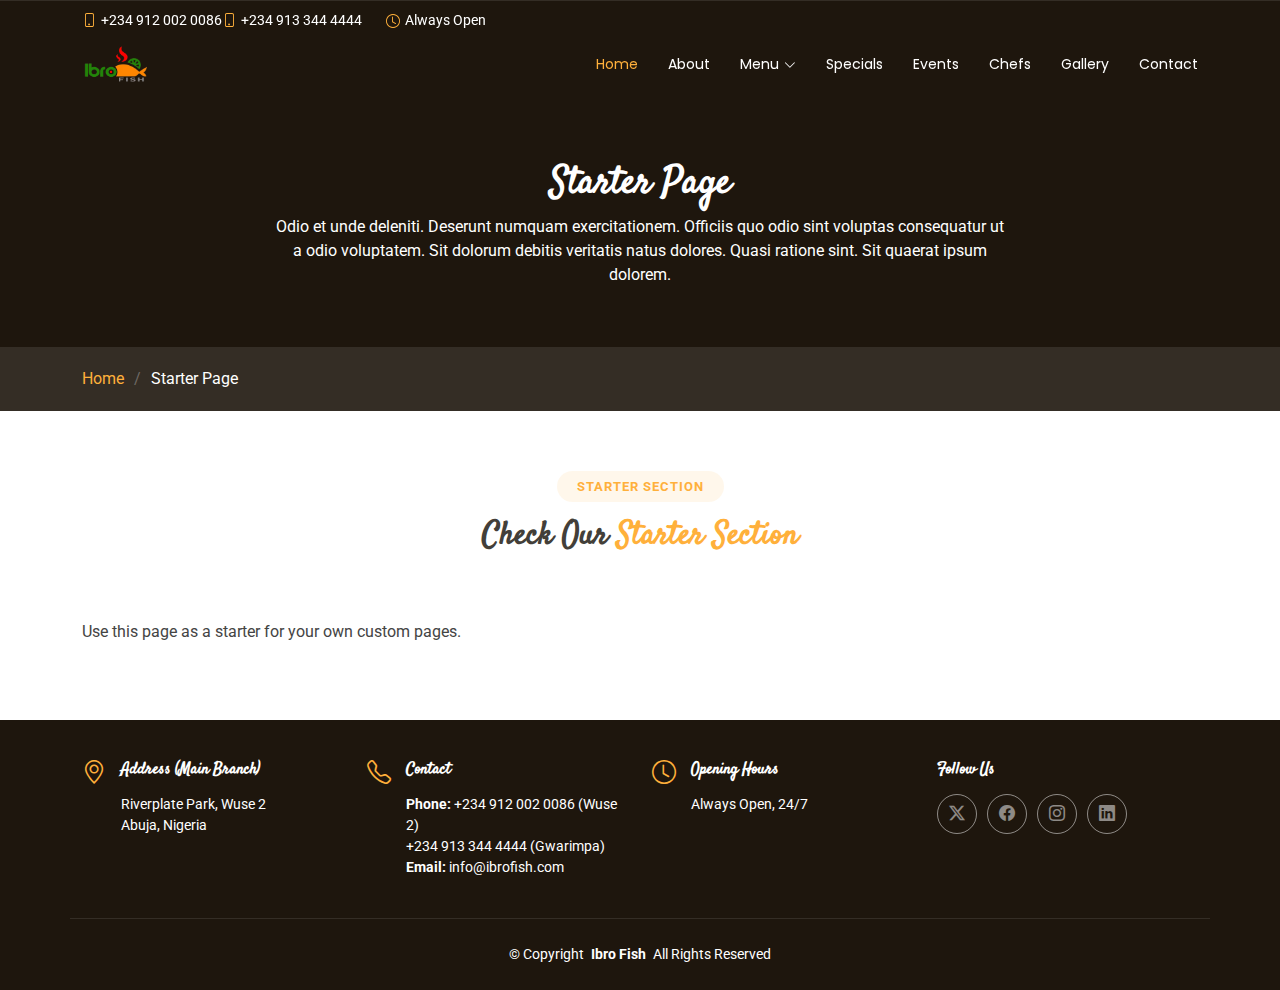
<file: menu-riverplate.html>
<!DOCTYPE html>
<html lang="en">

<head>
  <meta charset="utf-8">
  <meta content="width=device-width, initial-scale=1.0" name="viewport">
  <title>Home - Ibro Fish</title>
  <meta name="description" content="">
  <meta name="keywords" content="">

  <!-- Favicons -->
  <link href="assets/img/favicon.png" rel="icon">
  <link href="assets/img/apple-touch-icon.png" rel="apple-touch-icon">

  <!-- Fonts -->
  <link href="https://fonts.googleapis.com" rel="preconnect">
  <link href="https://fonts.gstatic.com" rel="preconnect" crossorigin>
  <link href="https://fonts.googleapis.com/css2?family=Roboto:ital,wght@0,100;0,300;0,400;0,500;0,700;0,900;1,100;1,300;1,400;1,500;1,700;1,900&family=Poppins:ital,wght@0,100;0,200;0,300;0,400;0,500;0,600;0,700;0,800;0,900;1,100;1,200;1,300;1,400;1,500;1,600;1,700;1,800;1,900&family=Satisfy:wght@400&display=swap" rel="stylesheet">

  <!-- Vendor CSS Files -->
  <link href="assets/vendor/bootstrap/css/bootstrap.min.css" rel="stylesheet">
  <link href="assets/vendor/bootstrap-icons/bootstrap-icons.css" rel="stylesheet">
  <link href="assets/vendor/aos/aos.css" rel="stylesheet">
  <link href="assets/vendor/glightbox/css/glightbox.min.css" rel="stylesheet">
  <link href="assets/vendor/swiper/swiper-bundle.min.css" rel="stylesheet">

  <!-- Main CSS File -->
  <link href="assets/css/main.css" rel="stylesheet">

</head>

<body class="index-page">

  <header id="header" class="header fixed-top">

    <div class="topbar d-flex align-items-center">
      <div class="container d-flex justify-content-end justify-content-md-between">
        <div class="contact-info d-flex align-items-center">
          <i class="bi bi-phone d-flex align-items-center d-none d-lg-block"><span>+234 912 002 0086</span></i>
          <i class="bi bi-phone d-flex align-items-center d-none d-lg-block"><span>+234 913 344 4444</span></i>
          <i class="bi bi-clock ms-4 d-none d-lg-flex align-items-center"><span>Always Open</span></i>
        </div>
        <!-- <a href="#book-a-table" class="cta-btn">Booka a table</a> -->
      </div>
    </div><!-- End Top Bar -->

    <div class="branding d-flex align-items-cente">

      <div class="container position-relative d-flex align-items-center justify-content-between">
        <a href="index.html" class="logo d-flex align-items-center">
          <!-- Uncomment the line below if you also wish to use an image logo -->
          <img src="assets/img/logo.png" alt="">
          <!-- <h1 class="sitename">IbroFish</h1> -->
        </a>

        <nav id="navmenu" class="navmenu">
          <ul>
            <li><a href="#hero" class="active">Home</a></li>
            <li><a href="#about">About</a></li>
            <li class="dropdown"><a href="#"><span>Menu</span> <i class="bi bi-chevron-down toggle-dropdown"></i></a>
              <ul>
                <li><a href="#">Gwarinpa</a></li>
                <!-- <li class="dropdown"><a href="#"><span>Deep Dropdown</span> <i class="bi bi-chevron-down toggle-dropdown"></i></a>
                  <ul>
                    <li><a href="#">Deep Dropdown 1</a></li>
                    <li><a href="#">Deep Dropdown 2</a></li>
                    <li><a href="#">Deep Dropdown 3</a></li>
                    <li><a href="#">Deep Dropdown 4</a></li>
                    <li><a href="#">Deep Dropdown 5</a></li>
                  </ul>
                </li> -->
                <li><a href="#">Wuse by EFCC</a></li>
                <li><a href="menu-riverplate.html">Wuse Riverplate</a></li>
              </ul>
            </li>
            <!-- <li class="dropdown"><a href="#"><span>Dropdown</span> <i class="bi bi-chevron-down toggle-dropdown"></i></a>
              <ul>
                <li><a href="#">Dropdown 1</a></li>
                <li class="dropdown"><a href="#"><span>Deep Dropdown</span> <i class="bi bi-chevron-down toggle-dropdown"></i></a>
                  <ul>
                    <li><a href="#">Deep Dropdown 1</a></li>
                    <li><a href="#">Deep Dropdown 2</a></li>
                    <li><a href="#">Deep Dropdown 3</a></li>
                    <li><a href="#">Deep Dropdown 4</a></li>
                    <li><a href="#">Deep Dropdown 5</a></li>
                  </ul>
                </li>
                <li><a href="#">Dropdown 2</a></li>
                <li><a href="#">Dropdown 3</a></li>
                <li><a href="#">Dropdown 4</a></li>
              </ul>
            </li> -->
            <!-- <li><a href="#menu">Menu</a></li> -->
            <li><a href="#specials">Specials</a></li>
            <li><a href="#events">Events</a></li>
            <li><a href="#chefs">Chefs</a></li>
            <li><a href="#gallery">Gallery</a></li>
            
            <li><a href="#contact">Contact</a></li>
          </ul>
          <i class="mobile-nav-toggle d-xl-none bi bi-list"></i>
        </nav>

      </div>

    </div>

  </header>

  <main class="main">

    <!-- Page Title -->
    <div class="page-title dark-background">
      <div class="heading">
        <div class="container">
          <div class="row d-flex justify-content-center text-center">
            <div class="col-lg-8">
              <h1 class="heading-title">Starter Page</h1>
              <p class="mb-0">
                Odio et unde deleniti. Deserunt numquam exercitationem. Officiis quo
                odio sint voluptas consequatur ut a odio voluptatem. Sit dolorum
                debitis veritatis natus dolores. Quasi ratione sint. Sit quaerat
                ipsum dolorem.
              </p>
            </div>
          </div>
        </div>
      </div>
      <nav class="breadcrumbs">
        <div class="container">
          <ol>
            <li><a href="index.html">Home</a></li>
            <li class="current">Starter Page</li>
          </ol>
        </div>
      </nav>
    </div><!-- End Page Title -->

    <!-- Starter Section Section -->
    <section id="starter-section" class="starter-section section">

      <!-- Section Title -->
      <div class="container section-title" data-aos="fade-up">
        <h2>Starter Section</h2>
        <div><span>Check Our</span> <span class="description-title">Starter Section</span></div>
      </div><!-- End Section Title -->

      <div class="container" data-aos="fade-up">
        <p>Use this page as a starter for your own custom pages.</p>
      </div>

    </section><!-- /Starter Section Section -->

  </main>

  <footer id="footer" class="footer dark-background">

    <div class="container">
      <div class="row gy-3">
        <div class="col-lg-3 col-md-6 d-flex">
          <i class="bi bi-geo-alt icon"></i>
          <div class="address">
            <h4>Address (Main Branch)</h4>
            <p>Riverplate Park, Wuse 2</p>
            <p>Abuja, Nigeria</p>
            <p></p>
          </div>

        </div>

        <div class="col-lg-3 col-md-6 d-flex">
          <i class="bi bi-telephone icon"></i>
          <div>
            <h4>Contact</h4>
            <p>
              <strong>Phone:</strong> <span>+234 912 002 0086 (Wuse 2)</span><br>
              <span>+234 913 344 4444 (Gwarimpa)</span><br>
              <strong>Email:</strong> <span>info@ibrofish.com</span><br>
            </p>
          </div>
        </div>

        <div class="col-lg-3 col-md-6 d-flex">
          <i class="bi bi-clock icon"></i>
          <div>
            <h4>Opening Hours</h4>
            <p>
              Always Open, 24/7
            </p>
          </div>
        </div>

        <div class="col-lg-3 col-md-6">
          <h4>Follow Us</h4>
          <div class="social-links d-flex">
            <a href="https://x.com/ibroroastedfish" class="twitter"><i class="bi bi-twitter-x"></i></a>
            <a href="https://web.facebook.com/profile.php?id=100039979797034" class="facebook"><i class="bi bi-facebook"></i></a>
            <a href="https://www.instagram.com/ibro_fish" class="instagram"><i class="bi bi-instagram"></i></a>
            <a href="https://ng.linkedin.com/in/ishaya-ibrahim-252796172" class="linkedin"><i class="bi bi-linkedin"></i></a>
          </div>
        </div>

      </div>
    </div>

    <div class="container copyright text-center mt-4">
      <p>© <span>Copyright</span> <strong class="px-1 sitename">Ibro Fish</strong> <span>All Rights Reserved</span></p>
    </div>

  </footer>

  <!-- Scroll Top -->
  <a href="#" id="scroll-top" class="scroll-top d-flex align-items-center justify-content-center"><i class="bi bi-arrow-up-short"></i></a>

  <!-- Preloader -->
  <div id="preloader"></div>

  <!-- Vendor JS Files -->
  <script src="assets/vendor/bootstrap/js/bootstrap.bundle.min.js"></script>
  <script src="assets/vendor/php-email-form/validate.js"></script>
  <script src="assets/vendor/aos/aos.js"></script>
  <script src="assets/vendor/glightbox/js/glightbox.min.js"></script>
  <script src="assets/vendor/imagesloaded/imagesloaded.pkgd.min.js"></script>
  <script src="assets/vendor/isotope-layout/isotope.pkgd.min.js"></script>
  <script src="assets/vendor/swiper/swiper-bundle.min.js"></script>

  <!-- Main JS File -->
  <script src="assets/js/main.js"></script>

</body>

</html>
</file>
<file: assets/css/main.css>
/**
* Template Name: Delicious
* Template URL: https://bootstrapmade.com/delicious-free-restaurant-bootstrap-theme/
* Updated: Aug 07 2024 with Bootstrap v5.3.3
* Author: BootstrapMade.com
* License: https://bootstrapmade.com/license/
*/

/*--------------------------------------------------------------
# Font & Color Variables
# Help: https://bootstrapmade.com/color-system/
--------------------------------------------------------------*/
/* Fonts */
:root {
  --default-font: "Roboto",  system-ui, -apple-system, "Segoe UI", Roboto, "Helvetica Neue", Arial, "Noto Sans", "Liberation Sans", sans-serif, "Apple Color Emoji", "Segoe UI Emoji", "Segoe UI Symbol", "Noto Color Emoji";
  --heading-font: "Satisfy",  sans-serif;
  --nav-font: "Poppins",  sans-serif;
}

/* Global Colors - The following color variables are used throughout the website. Updating them here will change the color scheme of the entire website */
:root { 
  --background-color: #ffffff; /* Background color for the entire website, including individual sections */
  --default-color: #444444; /* Default color used for the majority of the text content across the entire website */
  --heading-color: #433f39; /* Color for headings, subheadings and title throughout the website */
  --accent-color: #ffb03b; /* Accent color that represents your brand on the website. It's used for buttons, links, and other elements that need to stand out */
  --surface-color: #ffffff; /* The surface color is used as a background of boxed elements within sections, such as cards, icon boxes, or other elements that require a visual separation from the global background. */
  --contrast-color: #ffffff; /* Contrast color for text, ensuring readability against backgrounds of accent, heading, or default colors. */
}

/* Nav Menu Colors - The following color variables are used specifically for the navigation menu. They are separate from the global colors to allow for more customization options */
:root {
  --nav-color: #ffffff;  /* The default color of the main navmenu links */
  --nav-hover-color: #ffb03b; /* Applied to main navmenu links when they are hovered over or active */
  --nav-mobile-background-color: #ffffff; /* Used as the background color for mobile navigation menu */
  --nav-dropdown-background-color: #ffffff; /* Used as the background color for dropdown items that appear when hovering over primary navigation items */
  --nav-dropdown-color: #444444; /* Used for navigation links of the dropdown items in the navigation menu. */
  --nav-dropdown-hover-color: #ffb03b; /* Similar to --nav-hover-color, this color is applied to dropdown navigation links when they are hovered over. */
}

/* Color Presets - These classes override global colors when applied to any section or element, providing reuse of the sam color scheme. */

.light-background {
  --background-color: #fffaf3;
  --surface-color: #ffffff;
}

.dark-background {
  --background-color: #1e160d;
  --default-color: #ffffff;
  --heading-color: #ffffff;
  --surface-color: #42301c;
  --contrast-color: #ffffff;
}

/* Smooth scroll */
:root {
  scroll-behavior: smooth;
}

/*--------------------------------------------------------------
# General Styling & Shared Classes
--------------------------------------------------------------*/
body {
  color: var(--default-color);
  background-color: var(--background-color);
  font-family: var(--default-font);
}

a {
  color: var(--accent-color);
  text-decoration: none;
  transition: 0.3s;
}

a:hover {
  color: color-mix(in srgb, var(--accent-color), transparent 25%);
  text-decoration: none;
}

h1,
h2,
h3,
h4,
h5,
h6 {
  color: var(--heading-color);
  font-family: var(--heading-font);
}

/* Pulsating Play Button
------------------------------*/
.pulsating-play-btn {
  width: 94px;
  height: 94px;
  background: radial-gradient(var(--accent-color) 50%, color-mix(in srgb, var(--accent-color), transparent 75%) 52%);
  border-radius: 50%;
  display: block;
  position: relative;
  overflow: hidden;
}

.pulsating-play-btn:before {
  content: "";
  position: absolute;
  width: 120px;
  height: 120px;
  animation-delay: 0s;
  animation: pulsate-play-btn 2s;
  animation-direction: forwards;
  animation-iteration-count: infinite;
  animation-timing-function: steps;
  opacity: 1;
  border-radius: 50%;
  border: 5px solid color-mix(in srgb, var(--accent-color), transparent 30%);
  top: -15%;
  left: -15%;
  background: rgba(198, 16, 0, 0);
}

.pulsating-play-btn:after {
  content: "";
  position: absolute;
  left: 50%;
  top: 50%;
  transform: translateX(-40%) translateY(-50%);
  width: 0;
  height: 0;
  border-top: 10px solid transparent;
  border-bottom: 10px solid transparent;
  border-left: 15px solid #fff;
  z-index: 100;
  transition: all 400ms cubic-bezier(0.55, 0.055, 0.675, 0.19);
}

.pulsating-play-btn:hover:before {
  content: "";
  position: absolute;
  left: 50%;
  top: 50%;
  transform: translateX(-40%) translateY(-50%);
  width: 0;
  height: 0;
  border: none;
  border-top: 10px solid transparent;
  border-bottom: 10px solid transparent;
  border-left: 15px solid #fff;
  z-index: 200;
  animation: none;
  border-radius: 0;
}

.pulsating-play-btn:hover:after {
  border-left: 15px solid var(--accent-color);
  transform: scale(20);
}

@keyframes pulsate-play-btn {
  0% {
    transform: scale(0.6, 0.6);
    opacity: 1;
  }

  100% {
    transform: scale(1, 1);
    opacity: 0;
  }
}

/* PHP Email Form Messages
------------------------------*/
.php-email-form .error-message {
  display: none;
  background: #df1529;
  color: #ffffff;
  text-align: left;
  padding: 15px;
  margin-bottom: 24px;
  font-weight: 600;
}

.php-email-form .sent-message {
  display: none;
  color: #ffffff;
  background: #059652;
  text-align: center;
  padding: 15px;
  margin-bottom: 24px;
  font-weight: 600;
}

.php-email-form .loading {
  display: none;
  background: var(--surface-color);
  text-align: center;
  padding: 15px;
  margin-bottom: 24px;
}

.php-email-form .loading:before {
  content: "";
  display: inline-block;
  border-radius: 50%;
  width: 24px;
  height: 24px;
  margin: 0 10px -6px 0;
  border: 3px solid var(--accent-color);
  border-top-color: var(--surface-color);
  animation: php-email-form-loading 1s linear infinite;
}

@keyframes php-email-form-loading {
  0% {
    transform: rotate(0deg);
  }

  100% {
    transform: rotate(360deg);
  }
}

/*--------------------------------------------------------------
# Global Header
--------------------------------------------------------------*/
.header {
  --background-color: rgba(255, 255, 255, 0);
  --default-color: #ffffff;
  --heading-color: #ffffff;
  color: var(--default-color);
  transition: all 0.5s;
  z-index: 997;
  background-color: var(--background-color);
}

.header .topbar {
  background-color: var(--background-color);
  padding: 10px 0 0 0;
  font-size: 14px;
  transition: all 0.5s;
}

.header .topbar .contact-info i {
  font-style: normal;
  color: var(--accent-color);
}

.header .topbar .contact-info i a,
.header .topbar .contact-info i span {
  padding-left: 5px;
  color: var(--contrast-color);
}

@media (max-width: 575px) {

  .header .topbar .contact-info i a,
  .header .topbar .contact-info i span {
    font-size: 13px;
  }
}

.header .topbar .contact-info i a {
  line-height: 0;
  transition: 0.3s;
}

.header .topbar .contact-info i a:hover {
  color: var(--contrast-color);
  text-decoration: underline;
}

.header .topbar .cta-btn {
  color: var(--contrast-color);
  background: var(--accent-color);
  font-weight: 500;
  font-size: 14px;
  letter-spacing: 1px;
  display: inline-block;
  padding: 6px 30px 8px 30px;
  border-radius: 50px;
  transition: 0.3s;
}

.header .topbar .cta-btn:hover {
  background: color-mix(in srgb, var(--accent-color), transparent 20%);
}

.header .branding {
  min-height: 60px;
  padding: 5px 0;
}

.header .logo {
  line-height: 1;
}

.header .logo img {
  max-height: 40px;
  margin-right: 10px;
}

.header .logo h1 {
  font-size: 30px;
  margin: 0;
  font-weight: 700;
  color: var(--heading-color);
}

/* Global Header on Scroll
------------------------------*/
.scrolled .header {
  --background-color: rgba(21, 17, 13, 0.85);
}

/*--------------------------------------------------------------
# Navigation Menu
--------------------------------------------------------------*/
/* Navmenu - Desktop */
@media (min-width: 1200px) {
  .navmenu {
    padding: 0;
  }

  .navmenu ul {
    margin: 0;
    padding: 0;
    display: flex;
    list-style: none;
    align-items: center;
  }

  .navmenu li {
    position: relative;
  }

  .navmenu a,
  .navmenu a:focus {
    color: var(--nav-color);
    padding: 18px 15px;
    font-size: 14px;
    font-family: var(--nav-font);
    font-weight: 400;
    display: flex;
    align-items: center;
    justify-content: space-between;
    white-space: nowrap;
    transition: 0.3s;
  }

  .navmenu a i,
  .navmenu a:focus i {
    font-size: 12px;
    line-height: 0;
    margin-left: 5px;
    transition: 0.3s;
  }

  .navmenu li:last-child a {
    padding-right: 0;
  }

  .navmenu li:hover>a,
  .navmenu .active,
  .navmenu .active:focus {
    color: var(--nav-hover-color);
  }

  .navmenu .dropdown ul {
    margin: 0;
    padding: 10px 0;
    background: var(--nav-dropdown-background-color);
    display: block;
    position: absolute;
    visibility: hidden;
    left: 14px;
    top: 130%;
    opacity: 0;
    transition: 0.3s;
    border-radius: 4px;
    z-index: 99;
    box-shadow: 0px 0px 30px rgba(0, 0, 0, 0.1);
  }

  .navmenu .dropdown ul li {
    min-width: 200px;
  }

  .navmenu .dropdown ul a {
    padding: 10px 20px;
    font-size: 15px;
    text-transform: none;
    color: var(--nav-dropdown-color);
  }

  .navmenu .dropdown ul a i {
    font-size: 12px;
  }

  .navmenu .dropdown ul a:hover,
  .navmenu .dropdown ul .active:hover,
  .navmenu .dropdown ul li:hover>a {
    color: var(--nav-dropdown-hover-color);
  }

  .navmenu .dropdown:hover>ul {
    opacity: 1;
    top: 100%;
    visibility: visible;
  }

  .navmenu .dropdown .dropdown ul {
    top: 0;
    left: -90%;
    visibility: hidden;
  }

  .navmenu .dropdown .dropdown:hover>ul {
    opacity: 1;
    top: 0;
    left: -100%;
    visibility: visible;
  }
}

/* Navmenu - Mobile */
@media (max-width: 1199px) {
  .mobile-nav-toggle {
    color: var(--nav-color);
    font-size: 28px;
    line-height: 0;
    margin-right: 10px;
    cursor: pointer;
    transition: color 0.3s;
  }

  .navmenu {
    padding: 0;
    z-index: 9997;
  }

  .navmenu ul {
    display: none;
    list-style: none;
    position: absolute;
    inset: 60px 20px 20px 20px;
    padding: 10px 0;
    margin: 0;
    border-radius: 6px;
    background-color: var(--nav-mobile-background-color);
    overflow-y: auto;
    transition: 0.3s;
    z-index: 9998;
    box-shadow: 0px 0px 30px rgba(0, 0, 0, 0.1);
  }

  .navmenu a,
  .navmenu a:focus {
    color: var(--nav-dropdown-color);
    padding: 10px 20px;
    font-family: var(--nav-font);
    font-size: 17px;
    font-weight: 500;
    display: flex;
    align-items: center;
    justify-content: space-between;
    white-space: nowrap;
    transition: 0.3s;
  }

  .navmenu a i,
  .navmenu a:focus i {
    font-size: 12px;
    line-height: 0;
    margin-left: 5px;
    width: 30px;
    height: 30px;
    display: flex;
    align-items: center;
    justify-content: center;
    border-radius: 50%;
    transition: 0.3s;
    background-color: color-mix(in srgb, var(--accent-color), transparent 90%);
  }

  .navmenu a i:hover,
  .navmenu a:focus i:hover {
    background-color: var(--accent-color);
    color: var(--contrast-color);
  }

  .navmenu a:hover,
  .navmenu .active,
  .navmenu .active:focus {
    color: var(--nav-dropdown-hover-color);
  }

  .navmenu .active i,
  .navmenu .active:focus i {
    background-color: var(--accent-color);
    color: var(--contrast-color);
    transform: rotate(180deg);
  }

  .navmenu .dropdown ul {
    position: static;
    display: none;
    z-index: 99;
    padding: 10px 0;
    margin: 10px 20px;
    background-color: var(--nav-dropdown-background-color);
    border: 1px solid color-mix(in srgb, var(--default-color), transparent 90%);
    box-shadow: none;
    transition: all 0.5s ease-in-out;
  }

  .navmenu .dropdown ul ul {
    background-color: rgba(33, 37, 41, 0.1);
  }

  .navmenu .dropdown>.dropdown-active {
    display: block;
    background-color: rgba(33, 37, 41, 0.03);
  }

  .mobile-nav-active {
    overflow: hidden;
  }

  .mobile-nav-active .mobile-nav-toggle {
    color: #fff;
    position: absolute;
    font-size: 32px;
    top: 15px;
    right: 15px;
    margin-right: 0;
    z-index: 9999;
  }

  .mobile-nav-active .navmenu {
    position: fixed;
    overflow: hidden;
    inset: 0;
    background: rgba(33, 37, 41, 0.8);
    transition: 0.3s;
  }

  .mobile-nav-active .navmenu>ul {
    display: block;
  }
}

/*--------------------------------------------------------------
# Global Footer
--------------------------------------------------------------*/
.footer {
  color: var(--default-color);
  background-color: var(--background-color);
  font-size: 14px;
  padding: 40px 0 0 0;
  position: relative;
}

.footer .icon {
  color: var(--accent-color);
  margin-right: 15px;
  font-size: 24px;
  line-height: 0;
}

.footer h4 {
  font-size: 16px;
  font-weight: 700;
  margin-bottom: 15px;
}

.footer .address p {
  margin-bottom: 0px;
}

.footer .social-links a {
  display: flex;
  align-items: center;
  justify-content: center;
  width: 40px;
  height: 40px;
  border-radius: 50%;
  border: 1px solid color-mix(in srgb, var(--default-color), transparent 50%);
  font-size: 16px;
  color: color-mix(in srgb, var(--default-color), transparent 50%);
  margin-right: 10px;
  transition: 0.3s;
}

.footer .social-links a:hover {
  color: var(--accent-color);
  border-color: var(--accent-color);
}

.footer .copyright {
  padding: 25px 0;
  border-top: 1px solid color-mix(in srgb, var(--default-color), transparent 90%);
}

.footer .copyright p {
  margin-bottom: 0;
}

.footer .credits {
  margin-top: 5px;
  font-size: 13px;
}

/*--------------------------------------------------------------
# Preloader
--------------------------------------------------------------*/
#preloader {
  position: fixed;
  inset: 0;
  z-index: 999999;
  overflow: hidden;
  background: var(--background-color);
  transition: all 0.6s ease-out;
}

#preloader:before {
  content: "";
  position: fixed;
  top: calc(50% - 30px);
  left: calc(50% - 30px);
  border: 6px solid #ffffff;
  border-color: var(--accent-color) transparent var(--accent-color) transparent;
  border-radius: 50%;
  width: 60px;
  height: 60px;
  animation: animate-preloader 1.5s linear infinite;
}

@keyframes animate-preloader {
  0% {
    transform: rotate(0deg);
  }

  100% {
    transform: rotate(360deg);
  }
}

/*--------------------------------------------------------------
# Scroll Top Button
--------------------------------------------------------------*/
.scroll-top {
  position: fixed;
  visibility: hidden;
  opacity: 0;
  right: 15px;
  bottom: 15px;
  z-index: 99999;
  background-color: var(--accent-color);
  width: 40px;
  height: 40px;
  border-radius: 4px;
  transition: all 0.4s;
}

.scroll-top i {
  font-size: 24px;
  color: var(--contrast-color);
  line-height: 0;
}

.scroll-top:hover {
  background-color: color-mix(in srgb, var(--accent-color), transparent 20%);
  color: var(--contrast-color);
}

.scroll-top.active {
  visibility: visible;
  opacity: 1;
}

/*--------------------------------------------------------------
# Disable aos animation delay on mobile devices
--------------------------------------------------------------*/
@media screen and (max-width: 768px) {
  [data-aos-delay] {
    transition-delay: 0 !important;
  }
}

/*--------------------------------------------------------------
# Global Page Titles & Breadcrumbs
--------------------------------------------------------------*/
.page-title {
  color: var(--default-color);
  background-color: var(--background-color);
  position: relative;
}

.page-title .heading {
  padding: 160px 0 60px 0;
  border-top: 1px solid color-mix(in srgb, var(--default-color), transparent 90%);
}

.page-title .heading h1 {
  font-size: 38px;
  font-weight: 700;
}

.page-title nav {
  background-color: color-mix(in srgb, var(--default-color), transparent 90%);
  padding: 20px 0;
}

.page-title nav ol {
  display: flex;
  flex-wrap: wrap;
  list-style: none;
  padding: 0;
  margin: 0;
  font-size: 16px;
  font-weight: 400;
}

.page-title nav ol li+li {
  padding-left: 10px;
}

.page-title nav ol li+li::before {
  content: "/";
  display: inline-block;
  padding-right: 10px;
  color: color-mix(in srgb, var(--default-color), transparent 70%);
}

/*--------------------------------------------------------------
# Global Sections
--------------------------------------------------------------*/
section,
.section {
  color: var(--default-color);
  background-color: var(--background-color);
  padding: 60px 0;
  scroll-margin-top: 112px;
  overflow: clip;
}

@media (max-width: 1199px) {

  section,
  .section {
    scroll-margin-top: 105px;
  }
}

/*--------------------------------------------------------------
# Global Section Titles
--------------------------------------------------------------*/
.section-title {
  text-align: center;
  padding-bottom: 60px;
  position: relative;
}

.section-title h2 {
  font-size: 13px;
  letter-spacing: 1px;
  font-weight: 700;
  padding: 8px 20px;
  margin: 0;
  background: color-mix(in srgb, var(--accent-color), transparent 90%);
  color: var(--accent-color);
  display: inline-block;
  text-transform: uppercase;
  border-radius: 50px;
  font-family: var(--default-font);
}

.section-title div {
  color: var(--heading-color);
  margin: 10px 0 0 0;
  font-size: 32px;
  font-weight: 700;
  font-family: var(--heading-font);
}

.section-title div .description-title {
  color: var(--accent-color);
}

/*--------------------------------------------------------------
# Hero Section
--------------------------------------------------------------*/
.hero {
  padding: 0;
}

.hero .carousel {
  width: 100%;
  min-height: 100vh;
  padding: 0;
  margin: 0;
  background-color: var(--background-color);
  position: relative;
}

.hero img {
  position: absolute;
  inset: 0;
  display: block;
  width: 100%;
  height: 100%;
  object-fit: cover;
  z-index: 1;
}

.hero .carousel-item {
  position: absolute;
  inset: 0;
  background-size: cover;
  background-position: center;
  background-repeat: no-repeat;
  overflow: hidden;
}

.hero .carousel-item:before {
  content: "";
  background: color-mix(in srgb, var(--background-color), transparent 50%);
  position: absolute;
  inset: 0;
  z-index: 2;
}

.hero .carousel-container {
  position: absolute;
  inset: 90px 64px 64px 64px;
  display: flex;
  justify-content: center;
  align-items: center;
  flex-direction: column;
  z-index: 3;
}

.hero h2 {
  margin-bottom: 30px;
  font-size: 48px;
  font-weight: 700;
  animation: fadeInDown 1s both;
}

.hero h2 span {
  color: var(--accent-color);
}

@media (max-width: 768px) {
  .hero h2 {
    font-size: 30px;
  }
}

.hero p {
  animation: fadeInDown 1s both 0.2s;
}

@media (min-width: 1024px) {

  .hero h2,
  .hero p {
    max-width: 60%;
  }
}

.hero .btn-get-started {
  color: var(--contrast-color);
  font-weight: 500;
  font-size: 15px;
  letter-spacing: 1px;
  display: inline-block;
  padding: 8px 32px;
  border-radius: 50px;
  transition: 0.5s;
  margin: 10px 5px;
  animation: fadeInUp 1s both 0.4s;
  border: 2px solid var(--accent-color);
}

.hero .btn-get-started:hover {
  background: var(--accent-color);
}

.hero .carousel-control-prev,
.hero .carousel-control-next {
  width: 10%;
  transition: 0.3s;
  opacity: 0.5;
}

.hero .carousel-control-prev:focus,
.hero .carousel-control-next:focus {
  opacity: 0.5;
}

.hero .carousel-control-prev:hover,
.hero .carousel-control-next:hover {
  opacity: 0.9;
}

@media (min-width: 1024px) {

  .hero .carousel-control-prev,
  .hero .carousel-control-next {
    width: 5%;
  }
}

.hero .carousel-control-next-icon,
.hero .carousel-control-prev-icon {
  background: none;
  font-size: 32px;
  line-height: 1;
}

.hero .carousel-indicators {
  list-style: none;
}

.hero .carousel-indicators li {
  cursor: pointer;
}

@keyframes fadeInUp {
  from {
    opacity: 0;
    transform: translate3d(0, 100%, 0);
  }

  to {
    opacity: 1;
    transform: translate3d(0, 0, 0);
  }
}

@keyframes fadeInDown {
  from {
    opacity: 0;
    transform: translate3d(0, -100%, 0);
  }

  to {
    opacity: 1;
    transform: translate3d(0, 0, 0);
  }
}

/*--------------------------------------------------------------
# About Section
--------------------------------------------------------------*/
.about .content h3 {
  font-size: 1.75rem;
  font-weight: 700;
}

.about .content ul {
  list-style: none;
  padding: 0;
}

.about .content ul li {
  padding: 10px 0 0 0;
  display: flex;
}

.about .content ul i {
  color: var(--accent-color);
  margin-right: 0.5rem;
  line-height: 1.2;
  font-size: 1.25rem;
}

.about .content p:last-child {
  margin-bottom: 0;
}

.about .pulsating-play-btn {
  position: absolute;
  left: calc(50% - 47px);
  top: calc(50% - 47px);
}

/*--------------------------------------------------------------
# Why Us Section
--------------------------------------------------------------*/
.why-us .card-item {
  background: color-mix(in srgb, var(--default-color), transparent 97%);
  padding: 50px 30px;
  transition: all ease-in-out 0.3s;
  height: 100%;
  position: relative;
}

.why-us .card-item span {
  color: var(--accent-color);
  display: block;
  font-size: 28px;
  font-weight: 700;
}

.why-us .card-item h4 {
  font-size: 24px;
  font-weight: 600;
  padding: 0;
  margin: 20px 0;
}

.why-us .card-item h4 a {
  color: var(--heading-color);
}

.why-us .card-item p {
  font-size: 15px;
  color: color-mix(in srgb, var(--default-color), transparent 40%);
  margin: 0;
  padding: 0;
}

.why-us .card-item:hover {
  background: var(--accent-color);
  padding: 30px 30px 70px 30px;
}

.why-us .card-item:hover span,
.why-us .card-item:hover h4 a,
.why-us .card-item:hover p {
  color: var(--contrast-color);
}

/*--------------------------------------------------------------
# Menu Section
--------------------------------------------------------------*/
.menu .menu-filters {
  padding: 0;
  margin: 0 auto;
  list-style: none;
  text-align: center;
  border-radius: 50px;
}

.menu .menu-filters li {
  color: color-mix(in srgb, var(--default-color), transparent 30%);
  margin-bottom: 10px;
  cursor: pointer;
  display: inline-block;
  padding: 8px 12px 10px 12px;
  font-size: 16px;
  font-weight: 500;
  line-height: 1;
  transition: all ease-in-out 0.3s;
  font-family: var(--heading-font);
}

.menu .menu-filters li:hover,
.menu .menu-filters li.filter-active {
  color: var(--accent-color);
}

.menu .menu-filters li:last-child {
  margin-right: 0;
}

.menu .menu-item {
  margin-top: 50px;
  position: relative;
}

.menu .menu-img {
  width: 80px;
  border-radius: 50%;
  float: left;
  border: 8px solid color-mix(in srgb, var(--default-color), transparent 90%);
}

.menu .menu-content {
  margin-left: 95px;
  overflow: hidden;
  display: flex;
  justify-content: space-between;
  position: relative;
}

.menu .menu-content::after {
  content: "......................................................................" "...................................................................." "....................................................................";
  position: absolute;
  left: 20px;
  right: 0;
  top: -4px;
  z-index: 1;
  color: color-mix(in srgb, var(--default-color), transparent 60%);
  font-family: Arial, "Helvetica Neue", Helvetica, sans-serif;
}

.menu .menu-content a {
  color: var(--heading-color);
  background: var(--background-color);
  padding-right: 10px;
  position: relative;
  z-index: 3;
  font-weight: 700;
  transition: 0.3s;
}

.menu .menu-content a:hover {
  color: var(--accent-color);
}

.menu .menu-content span {
  background: var(--background-color);
  color: var(--accent-color);
  position: relative;
  z-index: 3;
  padding: 0 10px;
  font-weight: 600;
}

.menu .menu-ingredients {
  margin-left: 95px;
  font-style: italic;
  font-size: 14px;
  font-family: var(--nav-font);
  color: color-mix(in srgb, var(--default-color), transparent 50%);
}

/*--------------------------------------------------------------
# Specials Section
--------------------------------------------------------------*/
.specials {
  overflow: hidden;
}

.specials .nav-tabs {
  border: 0;
}

.specials .nav-link {
  border: 0;
  padding: 12px 15px 12px 0;
  transition: 0.3s;
  color: var(--default-color);
  border-radius: 0;
  border-right: 2px solid color-mix(in srgb, var(--default-color), transparent 90%);
  font-weight: 600;
  font-size: 15px;
}

.specials .nav-link:hover {
  color: var(--accent-color);
}

.specials .nav-link.active {
  color: var(--accent-color);
  border-color: var(--accent-color);
  background-color: var(--background-color);
}

.specials .tab-pane.active {
  animation: fadeIn 0.5s ease-out;
}

.specials .details h3 {
  font-size: 26px;
  font-weight: 600;
  margin-bottom: 20px;
}

.specials .details p {
  color: color-mix(in srgb, var(--default-color), transparent 20%);
}

.specials .details p:last-child {
  margin-bottom: 0;
}

@media (max-width: 992px) {
  .specials .nav-link {
    border: 0;
    padding: 15px;
  }

  .specials .nav-link.active {
    color: var(--accent-color);
    background: var(--accent-color);
  }
}

/*--------------------------------------------------------------
# Events Section
--------------------------------------------------------------*/
.events {
  --default-color: #ffffff;
  --background-color: #000000;
  --heading-color: #ffffff;
  padding: 80px 0;
  position: relative;
}

.events .slider-bg {
  position: absolute;
  inset: 0;
  display: block;
  width: 100%;
  height: 100%;
  object-fit: cover;
  z-index: 1;
}

.events:before {
  content: "";
  background-color: color-mix(in srgb, var(--background-color), transparent 30%);
  position: absolute;
  inset: 0;
  z-index: 2;
}

.events .section-title h2 {
  color: #ffffff;
}

.events .container {
  position: relative;
  z-index: 3;
}

.events .event-item h3 {
  font-weight: 700;
  font-size: 30px;
}

.events .event-item .price {
  font-size: 26px;
  font-family: var(--default-font);
  font-weight: 700;
  margin-bottom: 15px;
}

.events .event-item .price span {
  border-bottom: 2px solid var(--accent-color);
}

.events .event-item ul {
  list-style: none;
  padding: 0;
}

.events .event-item ul li {
  padding-bottom: 10px;
}

.events .event-item ul i {
  font-size: 20px;
  padding-right: 4px;
  color: var(--accent-color);
}

.events .event-item p:last-child {
  margin-bottom: 0;
}

.events .swiper-wrapper {
  height: auto;
}

.events .swiper-pagination {
  margin-top: 30px;
  position: relative;
}

.events .swiper-pagination .swiper-pagination-bullet {
  width: 12px;
  height: 12px;
  background-color: color-mix(in srgb, var(--default-color), transparent 70%);
  opacity: 1;
}

.events .swiper-pagination .swiper-pagination-bullet-active {
  background-color: var(--accent-color);
}

/*--------------------------------------------------------------
# Book A Table Section
--------------------------------------------------------------*/
.book-a-table .reservation-img {
  min-height: 500px;
  background-size: cover;
  background-position: center;
}

.book-a-table .reservation-form-bg {
  background: color-mix(in srgb, var(--default-color), transparent 97%);
}

.book-a-table .php-email-form {
  padding: 30px;
}

@media (max-width: 575px) {
  .book-a-table .php-email-form {
    padding: 20px;
  }
}

.book-a-table .php-email-form input[type=text],
.book-a-table .php-email-form input[type=email],
.book-a-table .php-email-form input[type=number],
.book-a-table .php-email-form input[type=date],
.book-a-table .php-email-form input[type=time],
.book-a-table .php-email-form textarea {
  font-size: 14px;
  padding: 10px 15px;
  box-shadow: none;
  border-radius: 0;
  color: var(--default-color);
  background-color: color-mix(in srgb, var(--background-color), transparent 20%);
  border-color: color-mix(in srgb, var(--default-color), transparent 80%);
}

.book-a-table .php-email-form input[type=text]:focus,
.book-a-table .php-email-form input[type=email]:focus,
.book-a-table .php-email-form input[type=number]:focus,
.book-a-table .php-email-form input[type=date]:focus,
.book-a-table .php-email-form input[type=time]:focus,
.book-a-table .php-email-form textarea:focus {
  border-color: var(--accent-color);
}

.book-a-table .php-email-form input[type=text]::placeholder,
.book-a-table .php-email-form input[type=email]::placeholder,
.book-a-table .php-email-form input[type=number]::placeholder,
.book-a-table .php-email-form input[type=date]::placeholder,
.book-a-table .php-email-form input[type=time]::placeholder,
.book-a-table .php-email-form textarea::placeholder {
  color: color-mix(in srgb, var(--default-color), transparent 70%);
}

.book-a-table .php-email-form button[type=submit] {
  color: var(--contrast-color);
  background: var(--accent-color);
  border: 0;
  padding: 14px 60px;
  transition: 0.4s;
  border-radius: 4px;
}

.book-a-table .php-email-form button[type=submit]:hover {
  background: color-mix(in srgb, var(--accent-color), transparent 20%);
}

/*--------------------------------------------------------------
# Gallery Section
--------------------------------------------------------------*/
.gallery .gallery-item {
  overflow: hidden;
  border-right: 3px solid var(--background-color);
  border-bottom: 3px solid var(--background-color);
}

.gallery .gallery-item img {
  transition: all ease-in-out 0.4s;
}

.gallery .gallery-item:hover img {
  transform: scale(1.1);
}

/*--------------------------------------------------------------
# Chefs Section
--------------------------------------------------------------*/
.chefs .member {
  position: relative;
}

.chefs .member .pic {
  overflow: hidden;
  margin-bottom: 50px;
}

.chefs .member .member-info {
  background-color: var(--surface-color);
  color: color-mix(in srgb, var(--default-color), transparent 20%);
  box-shadow: 0px 2px 15px rgba(0, 0, 0, 0.1);
  position: absolute;
  bottom: -50px;
  left: 20px;
  right: 20px;
  padding: 20px 15px;
  overflow: hidden;
  transition: 0.5s;
}

.chefs .member h4 {
  font-weight: 700;
  margin-bottom: 10px;
  font-size: 16px;
  position: relative;
  padding-bottom: 10px;
  font-family: var(--default-font);
}

.chefs .member h4::after {
  content: "";
  position: absolute;
  display: block;
  width: 50px;
  height: 1px;
  background: color-mix(in srgb, var(--default-color), transparent 60%);
  bottom: 0;
  left: 0;
}

.chefs .member span {
  font-style: italic;
  display: block;
  font-size: 13px;
}

.chefs .member .social {
  position: absolute;
  right: 15px;
  bottom: 15px;
}

.chefs .member .social a {
  transition: color 0.3s;
  color: color-mix(in srgb, var(--default-color), transparent 70%);
}

.chefs .member .social a:hover {
  color: var(--accent-color);
}

.chefs .member .social i {
  font-size: 16px;
  margin: 0 2px;
}

/*--------------------------------------------------------------
# Testimonials Section
--------------------------------------------------------------*/
.testimonials {
  padding: 80px 0;
  position: relative;
}

.testimonials:before {
  content: "";
  background: color-mix(in srgb, var(--background-color), transparent 30%);
  position: absolute;
  inset: 0;
  z-index: 2;
}

.testimonials .testimonials-bg {
  position: absolute;
  inset: 0;
  display: block;
  width: 100%;
  height: 100%;
  object-fit: cover;
  z-index: 1;
}

.testimonials .container {
  position: relative;
  z-index: 3;
}

.testimonials .testimonials-carousel,
.testimonials .testimonials-slider {
  overflow: hidden;
}

.testimonials .testimonial-item {
  text-align: center;
}

.testimonials .testimonial-item .testimonial-img {
  width: 100px;
  border-radius: 50%;
  border: 6px solid color-mix(in srgb, var(--default-color), transparent 85%);
  margin: 0 auto;
}

.testimonials .testimonial-item h3 {
  font-size: 20px;
  font-weight: bold;
  margin: 10px 0 5px 0;
}

.testimonials .testimonial-item h4 {
  font-size: 14px;
  margin: 0 0 15px 0;
  color: color-mix(in srgb, var(--default-color), transparent 40%);
}

.testimonials .testimonial-item .stars {
  margin-bottom: 15px;
}

.testimonials .testimonial-item .stars i {
  color: #ffc107;
  margin: 0 1px;
}

.testimonials .testimonial-item .quote-icon-left,
.testimonials .testimonial-item .quote-icon-right {
  color: color-mix(in srgb, var(--default-color), transparent 40%);
  font-size: 26px;
  line-height: 0;
}

.testimonials .testimonial-item .quote-icon-left {
  display: inline-block;
  left: -5px;
  position: relative;
}

.testimonials .testimonial-item .quote-icon-right {
  display: inline-block;
  right: -5px;
  position: relative;
  top: 10px;
  transform: scale(-1, -1);
}

.testimonials .testimonial-item p {
  font-style: italic;
  margin: 0 auto 15px auto;
}

.testimonials .swiper-wrapper {
  height: auto;
}

.testimonials .swiper-pagination {
  margin-top: 20px;
  position: relative;
}

.testimonials .swiper-pagination .swiper-pagination-bullet {
  width: 12px;
  height: 12px;
  background-color: color-mix(in srgb, var(--default-color), transparent 50%);
  opacity: 0.5;
}

.testimonials .swiper-pagination .swiper-pagination-bullet-active {
  background-color: var(--default-color);
  opacity: 1;
}

@media (min-width: 992px) {
  .testimonials .testimonial-item p {
    width: 80%;
  }
}

/*--------------------------------------------------------------
# Contact Section
--------------------------------------------------------------*/
.contact .info {
  background-color: var(--surface-color);
  padding: 40px;
  box-shadow: 0px 2px 15px rgba(0, 0, 0, 0.1);
  overflow: hidden;
}

.contact .info h3 {
  font-weight: 600;
  font-size: 24px;
}

.contact .info p {
  color: color-mix(in srgb, var(--default-color), transparent 40%);
  margin-bottom: 30px;
  font-size: 15px;
}

.contact .info-item+.info-item {
  padding-top: 20px;
  margin-top: 20px;
  border-top: 1px solid color-mix(in srgb, var(--default-color), transparent 90%);
}

.contact .info-item i {
  font-size: 24px;
  color: var(--accent-color);
  transition: all 0.3s ease-in-out;
  margin-right: 20px;
}

.contact .info-item h4 {
  padding: 0;
  font-size: 18px;
  line-height: 24px;
  font-weight: 600;
  margin-bottom: 5px;
}

.contact .info-item p {
  padding: 0;
  margin-bottom: 0;
  font-size: 14px;
  color: color-mix(in srgb, var(--default-color), transparent 40%);
}

.contact .php-email-form {
  width: 100%;
}

.contact .php-email-form .form-group {
  padding-bottom: 8px;
}

.contact .php-email-form input[type=text],
.contact .php-email-form input[type=email],
.contact .php-email-form textarea {
  color: var(--default-color);
  background-color: var(--surface-color);
  border-radius: 0px;
  box-shadow: none;
  font-size: 14px;
  border-color: color-mix(in srgb, var(--default-color), transparent 80%);
}

.contact .php-email-form input[type=text]:focus,
.contact .php-email-form input[type=email]:focus,
.contact .php-email-form textarea:focus {
  border-color: var(--accent-color);
}

.contact .php-email-form input[type=text]::placeholder,
.contact .php-email-form input[type=email]::placeholder,
.contact .php-email-form textarea::placeholder {
  color: color-mix(in srgb, var(--default-color), transparent 70%);
}

.contact .php-email-form input[type=text],
.contact .php-email-form input[type=email] {
  height: 48px;
  padding: 10px 15px;
}

.contact .php-email-form textarea {
  padding: 10px 12px;
  height: 290px;
}

.contact .php-email-form button[type=submit] {
  background: var(--accent-color);
  color: var(--contrast-color);
  border: 0;
  padding: 13px 50px;
  transition: 0.4s;
  border-radius: 4px;
}

.contact .php-email-form button[type=submit]:hover {
  background: color-mix(in srgb, var(--accent-color) 90%, black 15%);
}

/*--------------------------------------------------------------
# Starter Section Section
--------------------------------------------------------------*/
.starter-section {
  /* Add your styles here */
}



.model-viewer {
  height: 600px;
  width: 100%;
  background: transparent;
}
</file>
